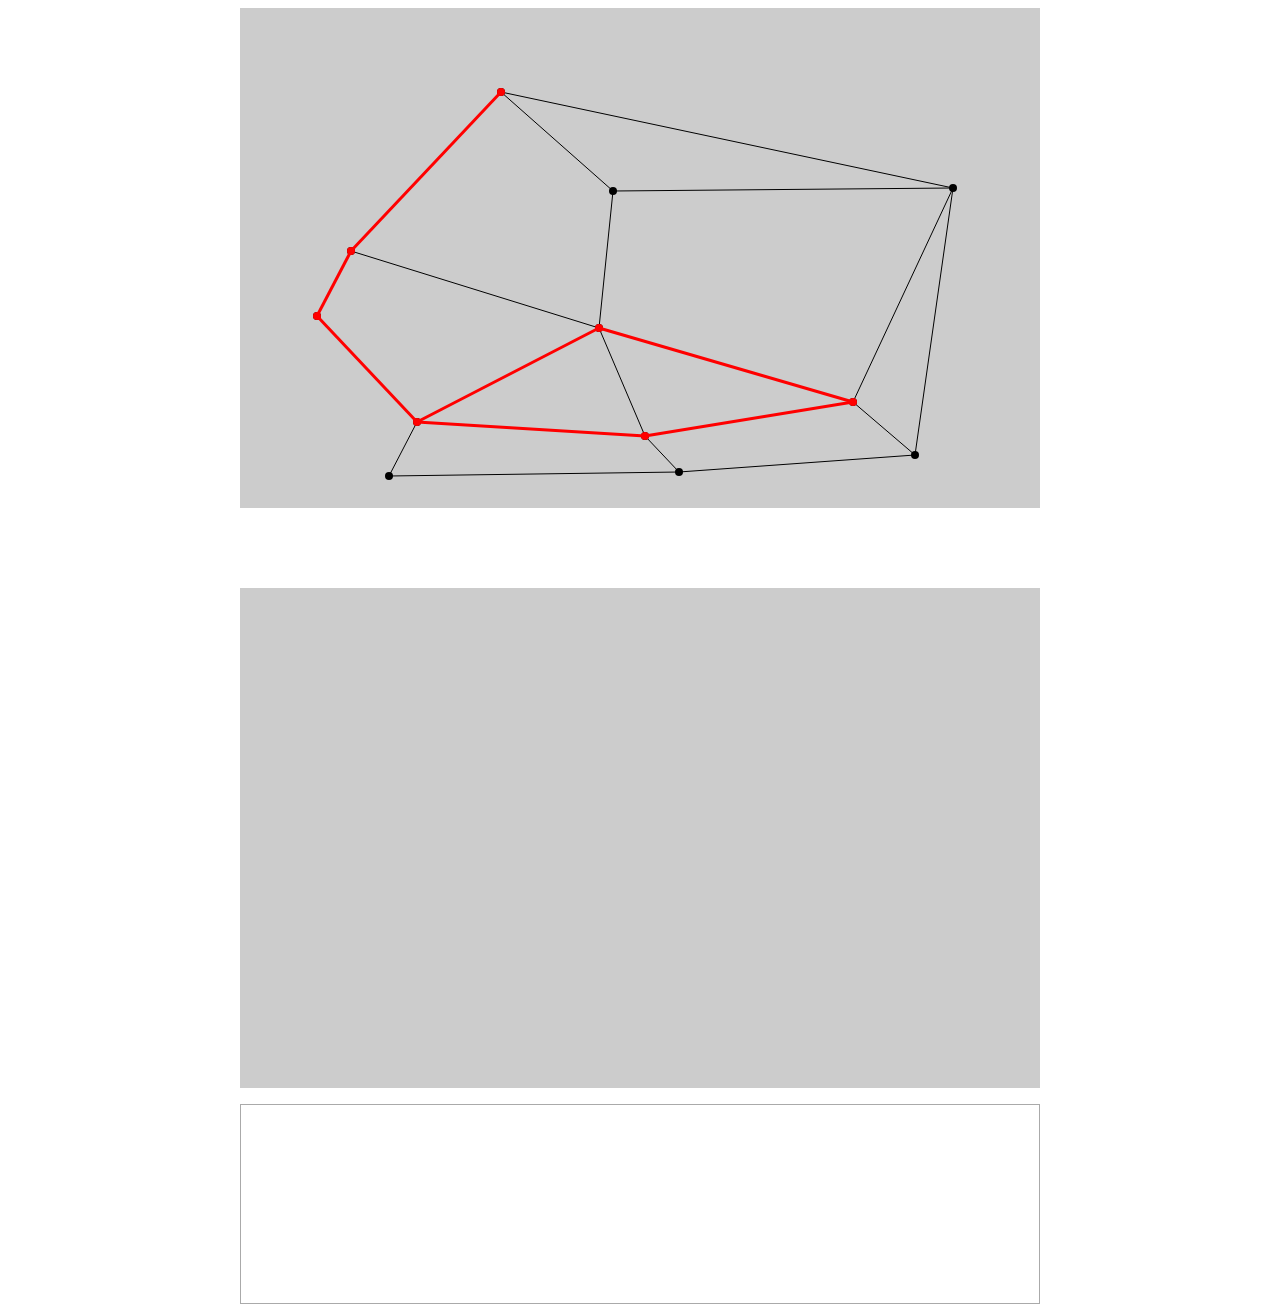
<file: index.html>
<html>
    <head>
        <script src='GraphGenerator.js'></script>
        <script src='GraphRenderer.js'></script>
        <script src='app.js'></script>
        <link rel="stylesheet" href="style.css">
    </head>

    <body>
        <canvas id="graph-canvas" width='800' height='500'></canvas>
        
        <canvas id="generator-canvas" width='800' height='500'></canvas>
        <div class='generator-output'></div>
    </body>
</html>
</file>
<file: style.css>
html {
    font-family: Arial, Helvetica, sans-serif;
}

body {
    display: flex;
    flex-direction: column;
    align-items: center;
}

#generator-canvas {
    width: 800px;
    height: 500px;
    background-color: #ccc;
}

#graph-canvas {
    width: 800px;
    height: 500px;
    background-color: #ccc;
    margin-bottom: 5rem;
}

.generator-output {
    border: 1px solid #aaa;
    width: 800px;
    height: 200px;
    margin-top: 1rem;
    box-sizing: border-box;
    overflow-y: scroll;
}
</file>
